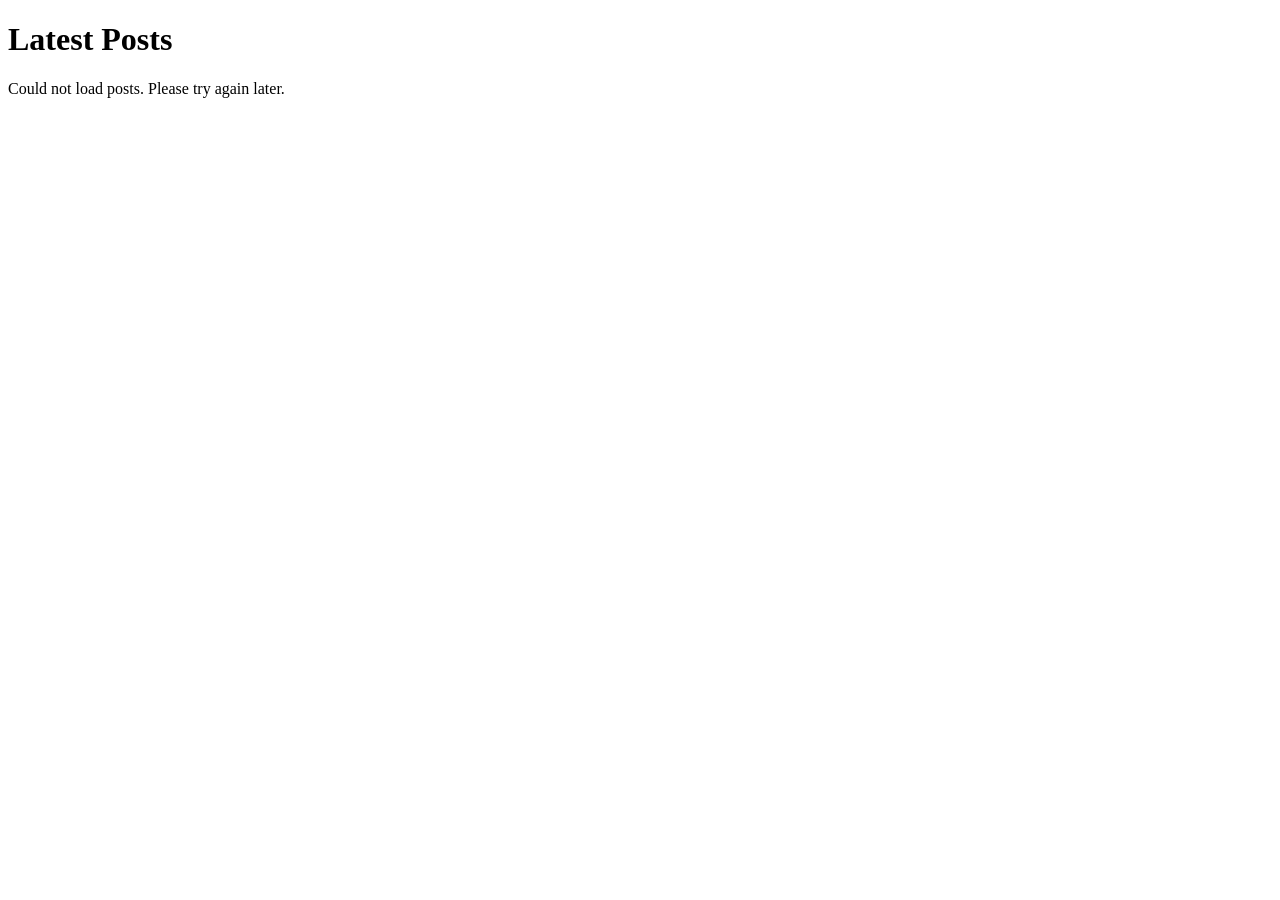
<file: core/templates/blog/index.html>
<!DOCTYPE html>
<html>
<head>
    <title>Medscript Posts</title>
</head>
<body>
    <h1>Latest Posts</h1>
    <div id="post-container">
        {# Posts will be loaded here by JavaScript #}
    </div>

    <script>
        document.addEventListener('DOMContentLoaded', function() {
            const apiUrl = 'http://127.0.0.1:8000/blog/api/v1/post/'; // Your DRF API URL

            fetch(apiUrl)
                .then(response => {
                    if (!response.ok) {
                        throw new Error(`HTTP error! status: ${response.status}`);
                    }
                    return response.json();
                })
                .then(data => {
                    const postContainer = document.getElementById('post-container');
                    if (data.results && data.results.length > 0) { // Assuming DRF default pagination
                        data.results.forEach(post => {
                            const postElement = document.createElement('div');
                            postElement.style.marginBottom = '20px'; // Basic styling
                            postElement.innerHTML = `
                                <h2>${post.title}</h2>
                                <p>By: ${post.author || 'Anonymous'}</p> {# Adjust if author is not a direct field, or if profile has username #}
                                <p>${post.snippet}</p>
                                <p>Published: ${new Date(post.published_date).toLocaleDateString()}</p>
                            `;
                            postContainer.appendChild(postElement);
                        });
                    } else {
                        postContainer.innerHTML = '<p>No posts found.</p>';
                    }
                })
                .catch(error => {
                    console.error('Error fetching posts:', error);
                    document.getElementById('post-container').innerHTML = '<p>Could not load posts. Please try again later.</p>';
                });
        });
    </script>
</body>
</html>
</file>
